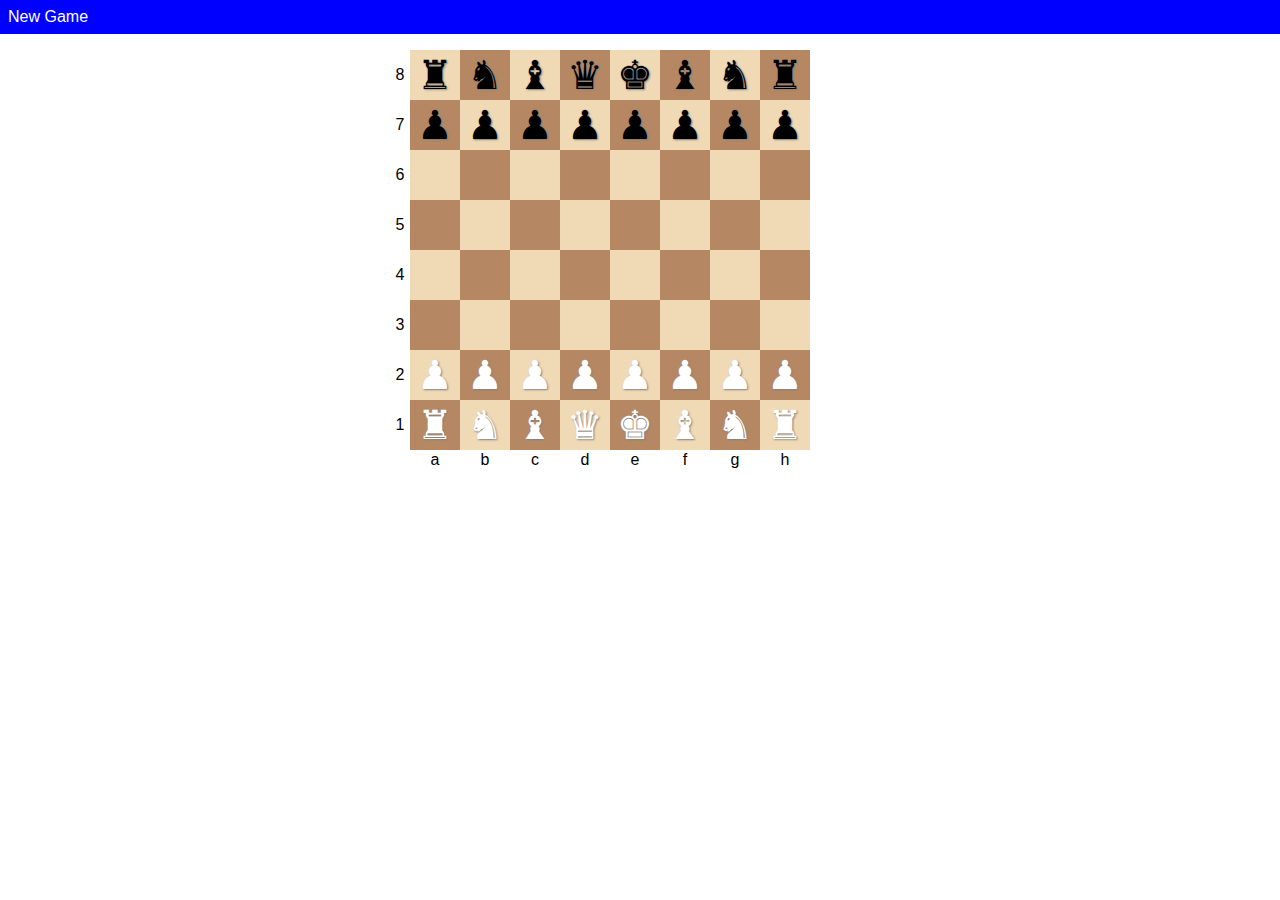
<file: index.html>
<!DOCTYPE html>
<html>
  <head>
    <meta http-equiv="Content-Type" content="text/html; charset=utf-8">
    <title>Chess Board</title>
    <link rel="stylesheet" type="text/css" href="styles.css" />
    <script type="text/javascript" src="globals.js"></script>
    <script type="text/javascript" src="view.js"></script>
    <script type="text/javascript" src="message.js"></script>
    <script type="text/javascript" src="promotion.js"></script>
    <script type="text/javascript" src="board-presenter.js"></script>
    <script type="text/javascript" src="persister.js"></script>
    <script type="text/javascript" src="model.js"></script>
    <script type="text/javascript" src="future.js"></script>
    <script type="text/javascript" src="rules/chain.js"></script>
    <script type="text/javascript" src="rules/rules.js"></script>
    <script type="text/javascript" src="rules/black-pawn-rules.js"></script>
    <script type="text/javascript" src="rules/white-pawn-rules.js"></script>
    <script type="text/javascript" src="rules/knight-rules.js"></script>
    <script type="text/javascript" src="rules/rook-rules.js"></script>
    <script type="text/javascript" src="rules/bishop-rules.js"></script>
    <script type="text/javascript" src="rules/queen-rules.js"></script>
    <script type="text/javascript" src="rules/king-rules.js"></script>
  </head>
  <body>
  </body>
</html>
</file>
<file: styles.css>
* {
  margin: 0;
  padding: 0;
  font-family: sans-serif;
}

.board {
  margin: auto;  
  width: 500px;
  margin-top: 1em;
  z-index: 1;
}

.square {
  float: left; 
  min-width: 50px; 
  min-height: 50px; 
  line-height: 50px;
  font-size: 40px;
  text-align: center;
  cursor: pointer;
}

.white.square {
  background-color: #f0d9b5;
  color: #f0d9b5;
}

.black.square {
  background-color: #b58863;
  color: #b58863;
}

.square.dragenter {
  background-color: #f0d9ff;
}

.piece {
  text-shadow: 1px 1px 2px #808080;
}

.piece.white {
  color: white;
}

.piece.black {
  color: black;
}

.rank {
  clear: both; 
  float: left; 
  min-width: 20px; 
  min-height: 50px; 
  line-height: 50px; 
  text-align: center;
}

.file {
  float: left;
  min-width: 50px; 
  min-height: 20px; 
  line-height: 20px; 
  text-align: center;
}

.corner {
  clear: both; 
  float: left; 
  min-width: 20px; 
  min-height: 20px; 
  line-height: 20px; 
  text-align: center;
}

.hidden {
  display: none;
}

.message {
  background-color: red;
  color: white;
  position: absolute;
  top: 25%;
  left: 25%;
  z-index: 99;
  cursor: pointer;
  margin-left: auto; 
  margin-right: auto; 
  width: 200px;
  padding: 1em;
}

#menu {
  padding: 0.5em;
  background-color: blue;
  color: white;
  cursor: pointer;
}

#promotion-dialog {
  background-color: blue;
  color: white;
  position: absolute;
  z-index: 100;
  padding: 1em;
}
#promotion-dialog .choice {
  cursor: pointer;
  font-size: 40px;
  float: left;
}
</file>
